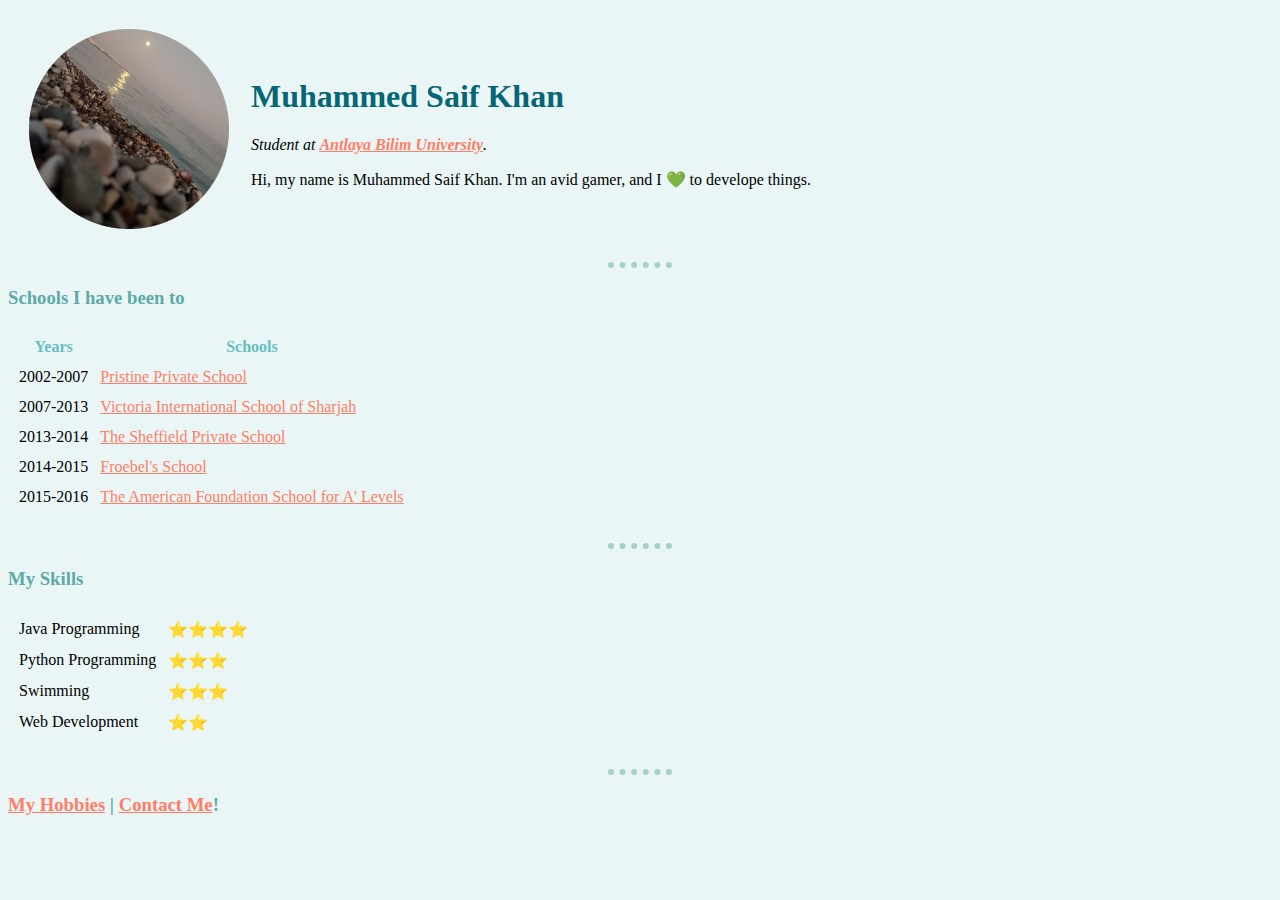
<file: index.html>
<!DOCTYPE html>
<html lang="en" dir="ltr">

<head>
  <meta charset="utf-8">
  <meta name="description" content="My Personal Website">
  <title>Saif's Personal Site</title>
  <link rel="stylesheet" href="css/styles.css">
</head>

<body>
    <table cellspacing="20">
      <tr>
        <td><img src="images/my-dp.png" alt="Profile Picture"></td>
        <td>
          <h1>Muhammed Saif Khan</h1>
          <p><em>Student at <strong><a href="https://antalya.edu.tr/en">Antlaya Bilim University</a></strong>.</em></p>
          <p>
            Hi, my name is Muhammed Saif Khan.
            I'm an avid gamer, and I 💚 to develope things.
          </p>
        </td>
      </tr>
    </table>

    <hr>

    <h3>Schools I have been to</h3>
    <table cellspacing="10">
      <thead>
        <th>Years</th>
        <th>Schools</th>
      </thead>
      <tbody>
        <tr>
          <td>2002-2007</td>
          <td><a href="https://www.pristineschool.com">Pristine Private School</a></td>
        </tr>
        <tr>
          <td>2007-2013</td>
          <td><a href="https://www.viss.ae">Victoria International School of Sharjah</a></td>
        </tr>
        <tr>
          <td>2013-2014</td>
          <td><a href="https://sheffield-school.com">The Sheffield Private School</a></td>
        </tr>
        <tr>
          <td>2014-2015</td>
          <td><a href="https://www.facebook.com/TheFroebelsHighSchool">Froebel's School</a></td>
        </tr>
        <tr>
          <td>2015-2016</td>
          <td><a href="http://www.tafs.edu.pk/tafs/">The American Foundation School for A' Levels</a></td>
        </tr>
      </tbody>
    </table>

    <br><hr>

    <h3>My Skills</h3>
    <table cellspacing="10">
      <tr>
        <td>Java Programming</td>
        <td>⭐⭐⭐⭐</td>
      </tr>
      <tr>
        <td>Python Programming</td>
        <td>⭐⭐⭐</td>
      </tr>
      <tr>
        <td>Swimming</td>
        <td>⭐⭐⭐</td>
      </tr>
      <tr>
        <td>Web Development</td>
        <td>⭐⭐</td>
      </tr>
    </table>

    <br><hr>

    <h3><a href="hobbies.html">My Hobbies</a> | <a href="contact.html">Contact Me</a>!</h3>
</body>

</html>
</file>
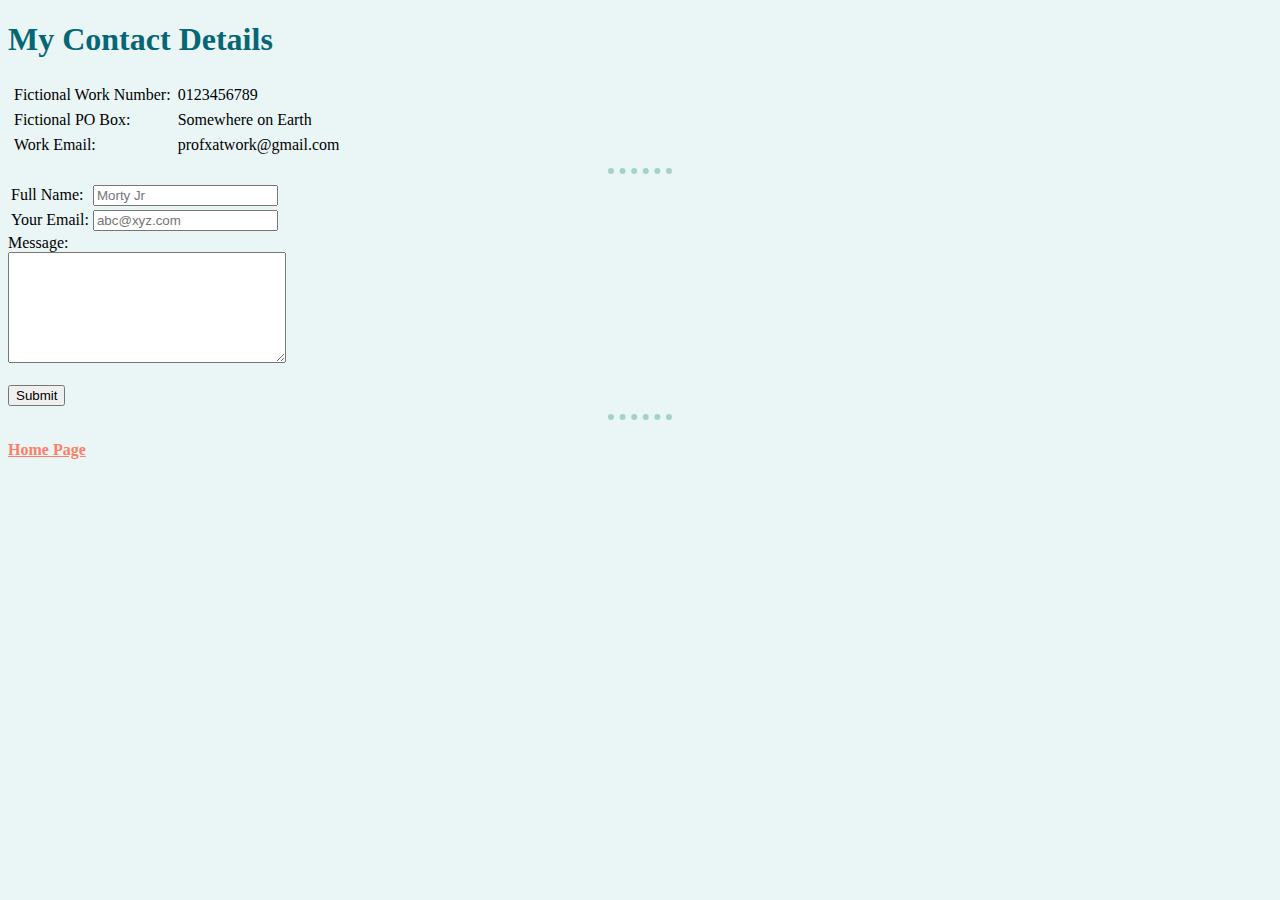
<file: contact.html>
<!DOCTYPE html>
<html lang="en" dir="ltr">

<head>
  <meta charset="utf-8">
  <title>Contact Me</title>
  <link rel="stylesheet" href="css/styles.css">
</head>

<body>
  <h1>My Contact Details</h1>
  <table cellspacing="5">
    <tr>
      <td>Fictional Work Number:</td>
      <td>0123456789</td>
    </tr>
    <tr>
      <td>Fictional PO Box:</td>
      <td>Somewhere on Earth</td>
    </tr>
    <tr>
      <td>Work Email:</td>
      <td>profxatwork@gmail.com</td>
    </tr>
  </table>

  <hr>

  <form action="mailto:profxatwork@gmail.com" method="post" enctype="text/plain">
    <table>
      <tr>
        <td><label for="FullName">Full Name:</label></td>
        <td><input type="text" id="FullName" name="FullName" placeholder="Morty Jr"></td>
      </tr>
      <tr>
        <td><label for="Email">Your Email:</label></td>
        <td><input type="email" id="Email" name="Email" placeholder="abc@xyz.com"></td>
      </tr>
    </table>

    <label for="Message">Message:</label><br>
    <textarea id="Message" name="Message" rows="7" cols="32"></textarea><br><br>
    <input type="submit">
  </form>

  <hr>
  <h4><a href="index.html">Home Page</a></h4>
</body>

</html>
</file>
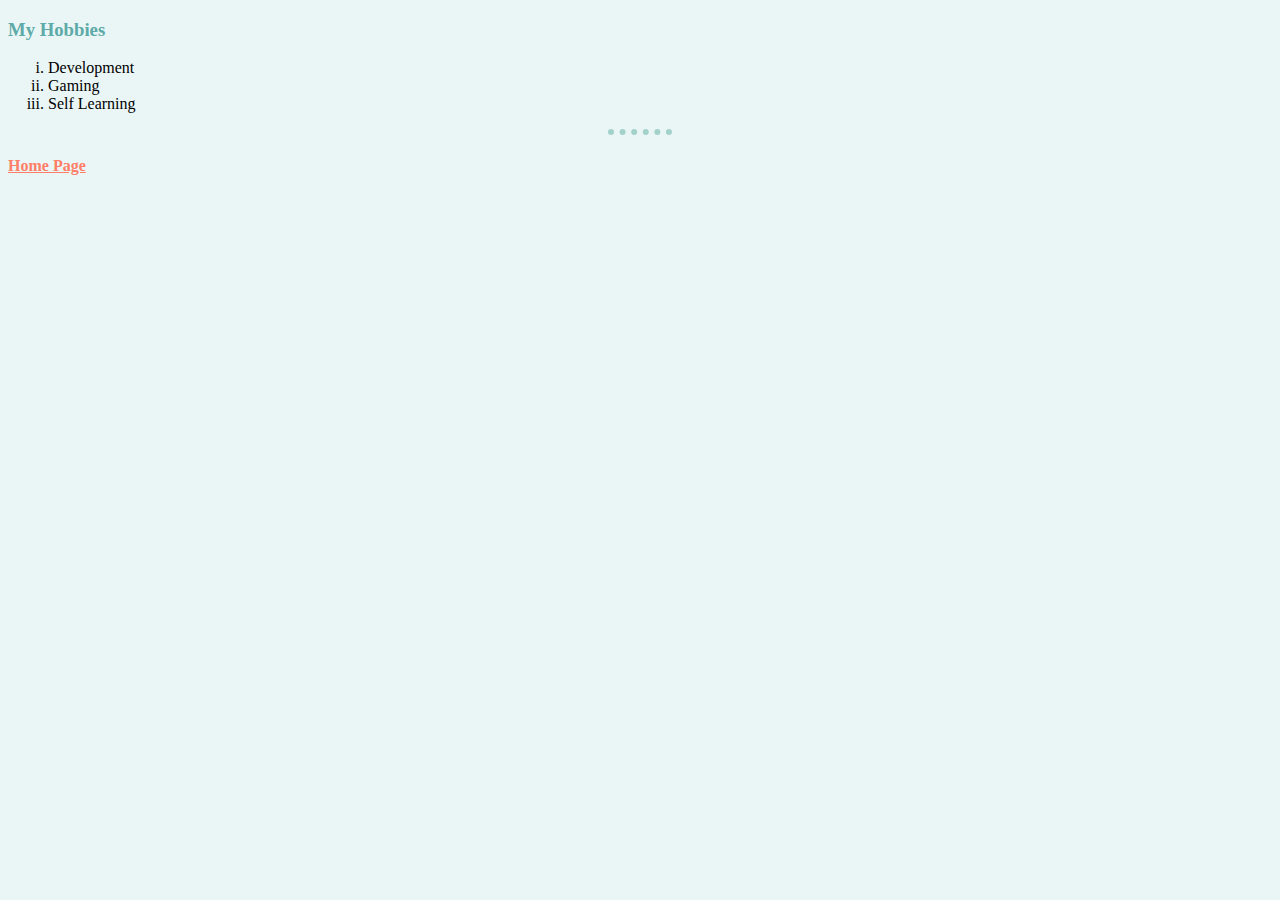
<file: hobbies.html>
<!DOCTYPE html>
<html lang="en" dir="ltr">

<head>
  <meta charset="utf-8">
  <title>My Hobbies</title>
  <link rel="stylesheet" href="css/styles.css">
</head>

<body>
  <h3>My Hobbies</h3>
  <ol type="i">
    <li>Development</li>
    <li>Gaming</li>
    <li>Self Learning</li>
  </ol>

  <hr>
  <h4><a href="index.html">Home Page</a></h4>
</body>

</html>
</file>
<file: css/styles.css>
body { background-color: #EAF6F6; }

hr {
  border-style: none;
  border-top: 6px dotted #A3D2CA;
  width: 5%;
}

h1 { color: #056676; }

h3 { color: #5EAAA8; }

h4 { color: #5EAAA8; }

th { color: #66BFBF; }

a { color: #FF7E67; }
</file>
